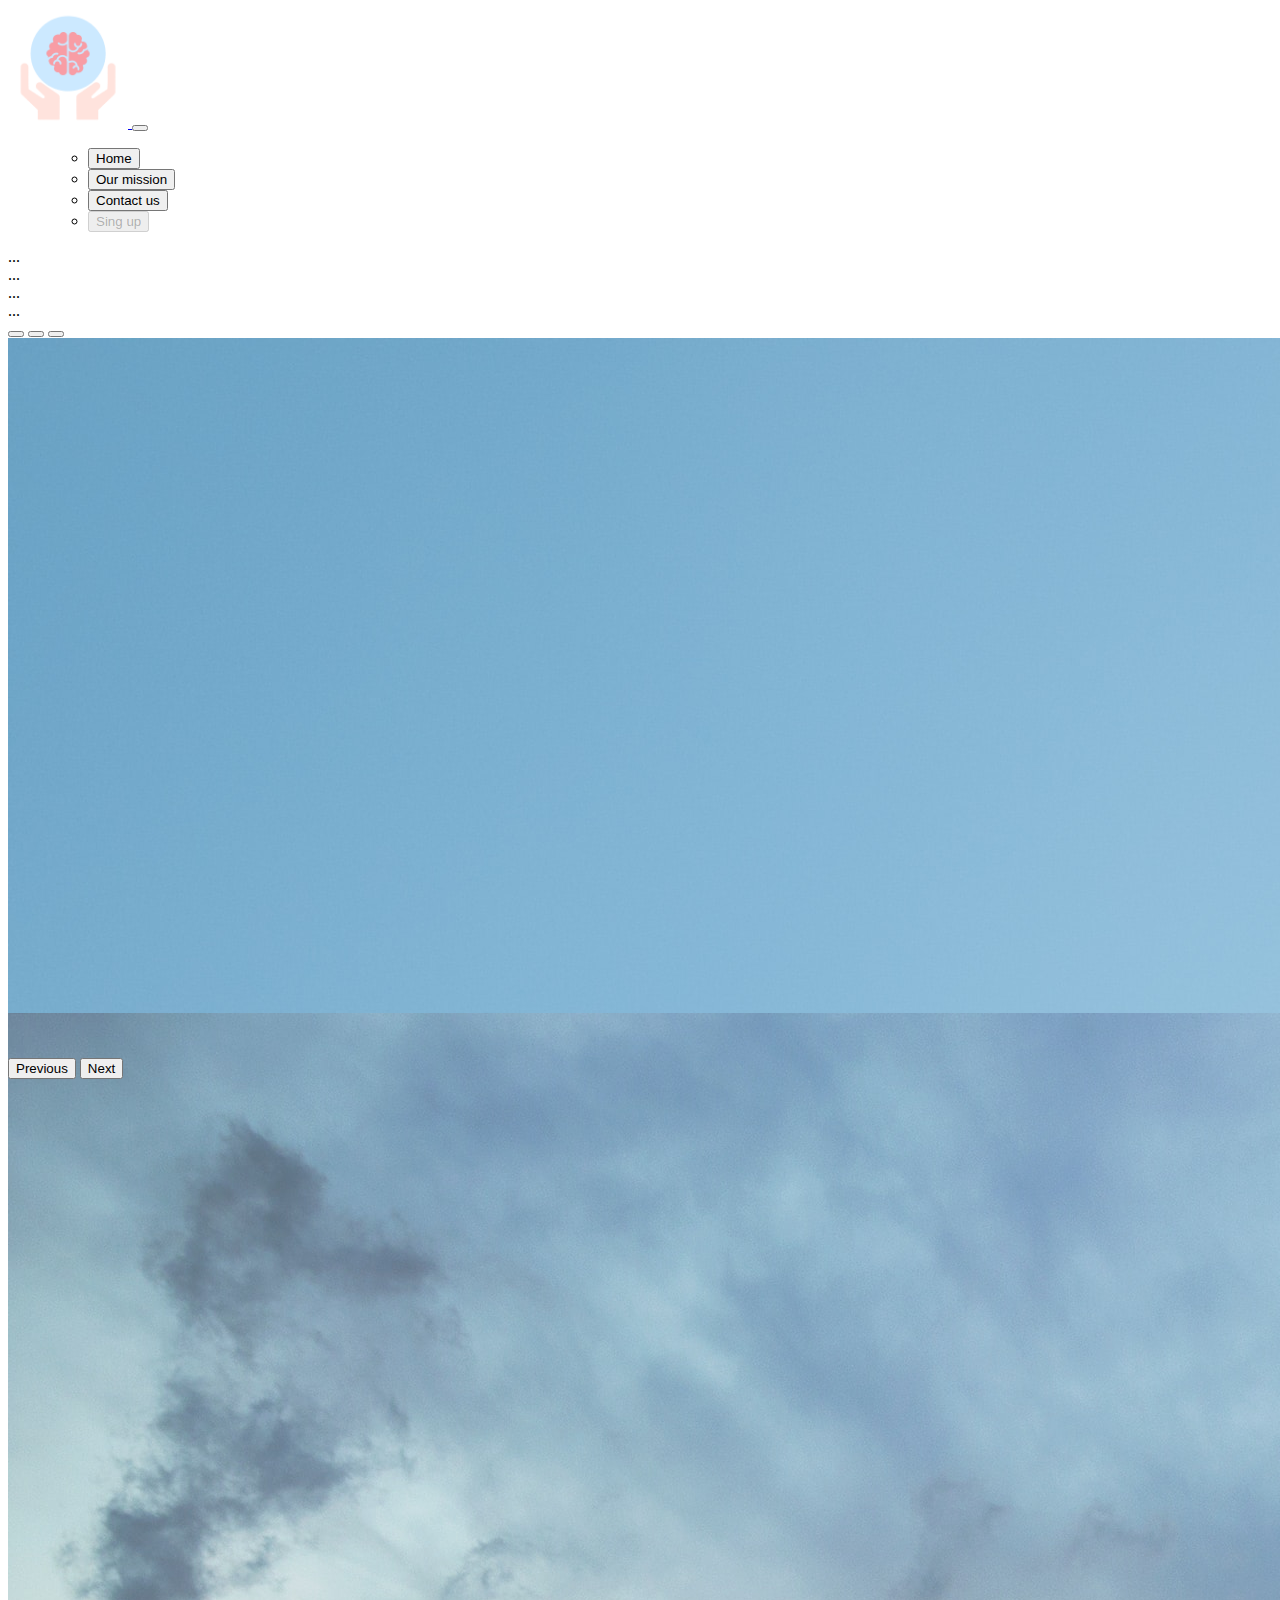
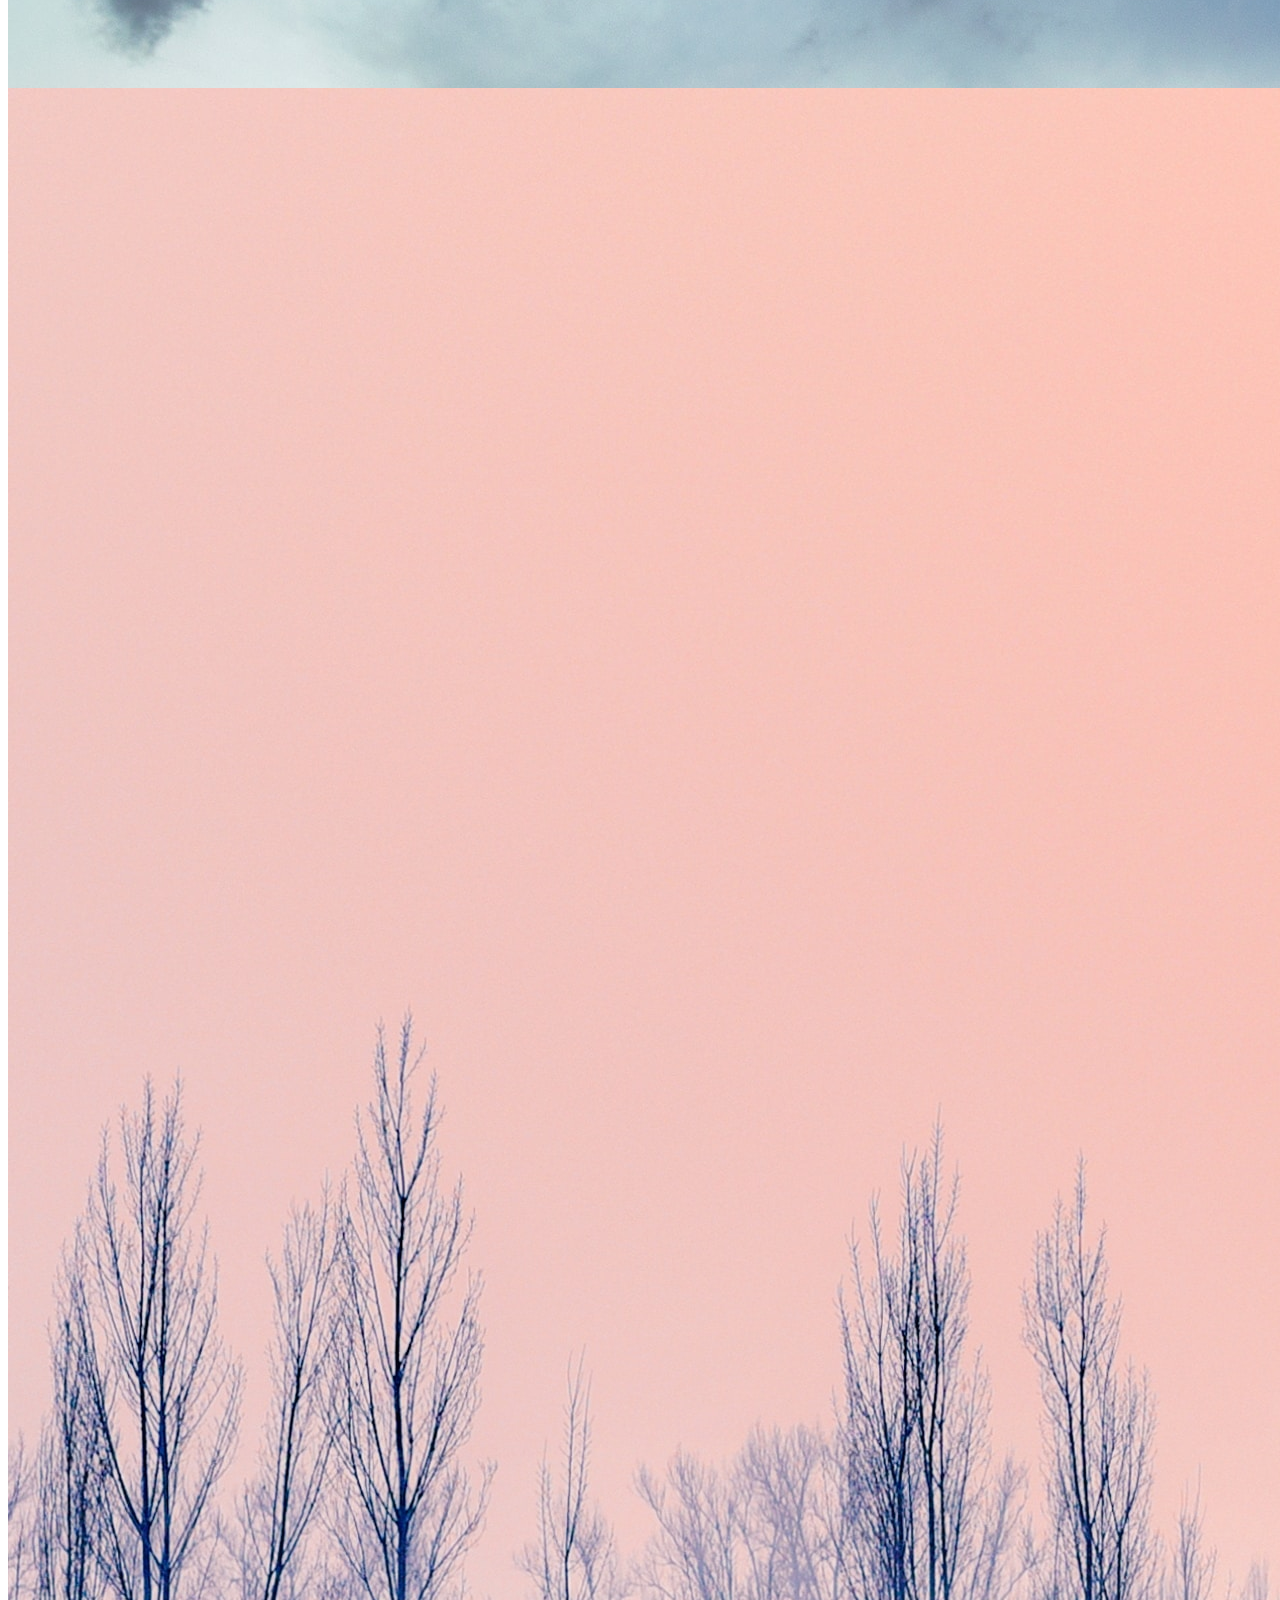
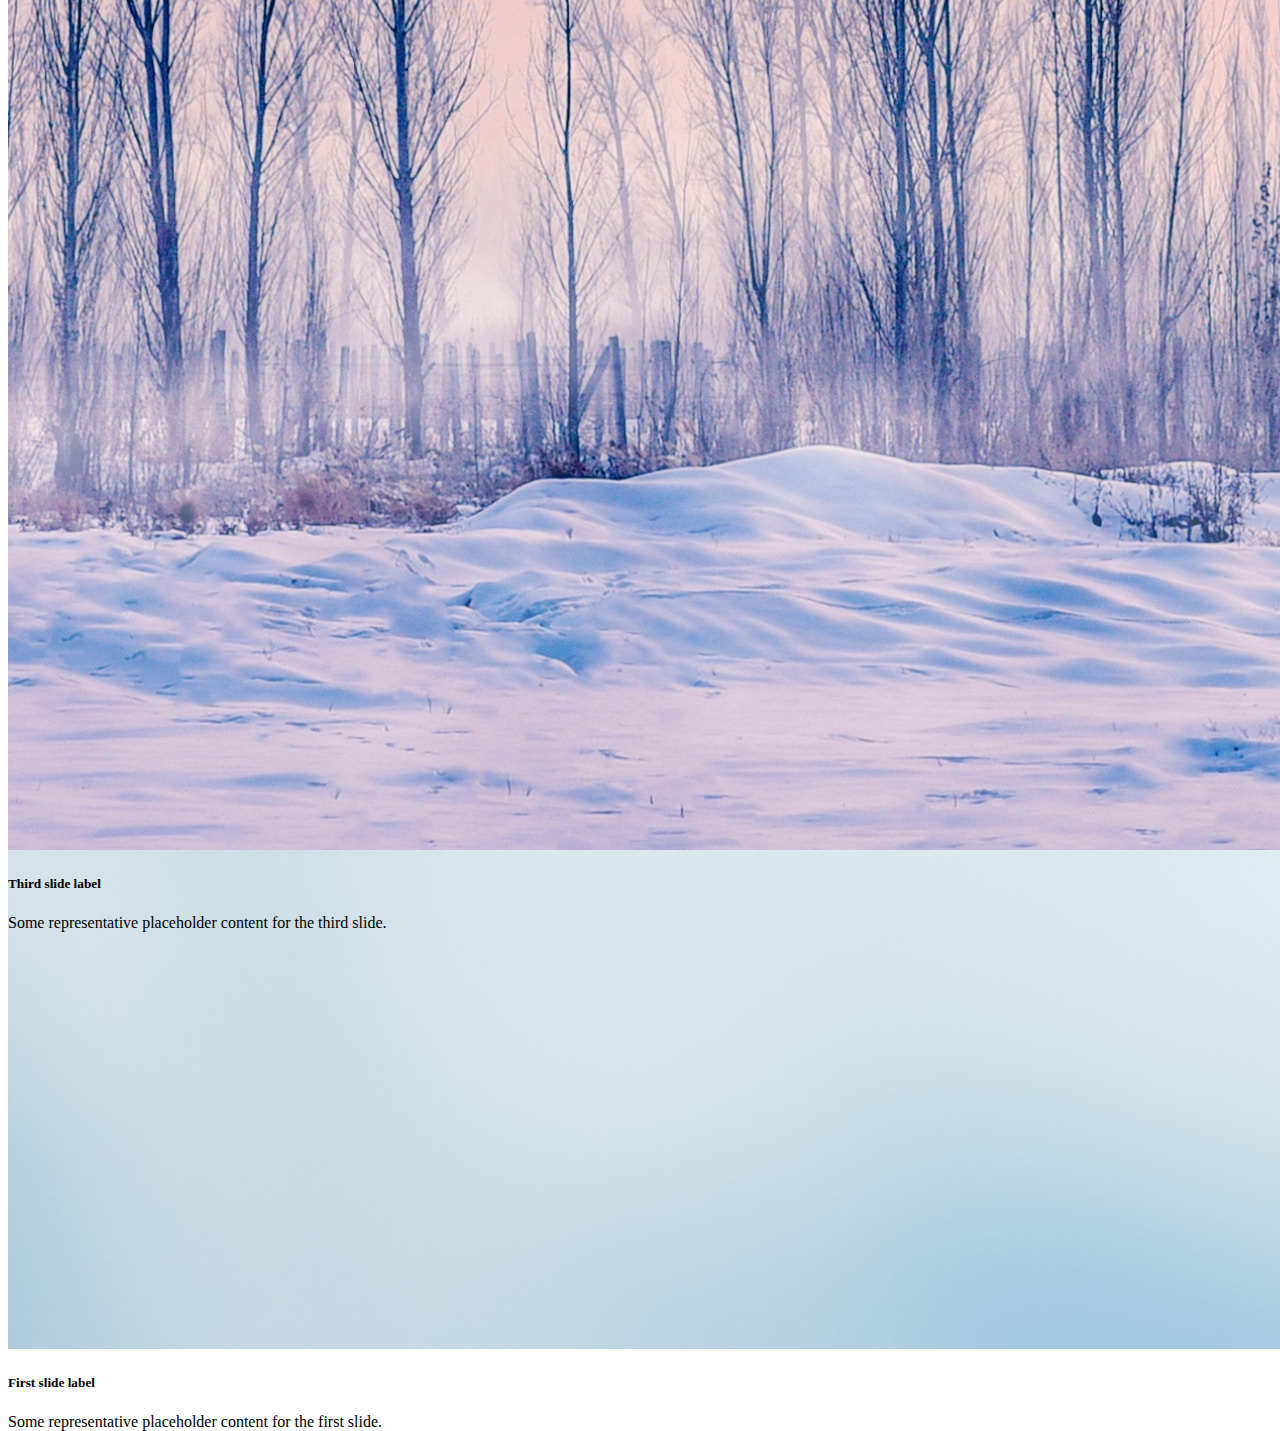
<file: index.html>
<!DOCTYPE html>
<html lang="en">
<head>
    <meta charset="UTF-8">
    <meta http-equiv="X-UA-Compatible" content="IE=edge">
    <meta name="viewport" content="width=device-width, initial-scale=1.0">
    <link href="https://cdn.jsdelivr.net/npm/bootstrap@5.3.0-alpha2/dist/css/bootstrap.min.css" rel="stylesheet" integrity="sha384-aFq/bzH65dt+w6FI2ooMVUpc+21e0SRygnTpmBvdBgSdnuTN7QbdgL+OapgHtvPp" crossorigin="anonymous">
</head>
<body>
    <nav class="navbar navbar-expand-lg navbar-light" style="background-color: white;">
        <div class="container-fluid">
          <a class="navbar-brand" href="#">
            <img src="img copy.png" width="120" height="120">
          </a>
          <button class="navbar-toggler" type="button" data-bs-toggle="collapse" data-bs-target="#navbarSupportedContent" aria-controls="navbarSupportedContent" aria-expanded="false" aria-label="Toggle navigation">
            <span class="navbar-toggler-icon"></span>
          </button>
          <div class="collapse navbar-collapse" id="navbarSupportedContent">
           <ul class="nav nav-pills mb-3" id="pills-tab" role="tablist">
              <ul class="nav justify-content-end">
                <li class="nav-item" role="presentation">
                  <button class="nav-link active" id="pills-home-tab" data-bs-toggle="pill" data-bs-target="#pills-home" type="button" role="tab" aria-controls="pills-home" aria-selected="true" >Home</button>
                </li>
                <li class="nav-item" role="presentation">
                  <button class="nav-link" id="pills-profile-tab" data-bs-toggle="pill" data-bs-target="#pills-profile" type="button" role="tab" aria-controls="pills-profile" aria-selected="false">Our mission</button>
                </li>
                <li class="nav-item" role="presentation">
                  <button class="nav-link" id="pills-contact-tab" data-bs-toggle="pill" data-bs-target="#pills-contact" type="button" role="tab" aria-controls="pills-contact" aria-selected="false">Contact us</button>
                </li>
                <li class="nav-item" role="presentation">
                  <button class="nav-link" id="pills-disabled-tab" data-bs-toggle="pill" data-bs-target="#pills-disabled" type="button" role="tab" aria-controls="pills-disabled" aria-selected="false" disabled>Sing up</button>
                </li>
              </ul>
            </ul>
              <div class="tab-content" id="pills-tabContent">
                <div class="tab-pane fade show active" id="pills-home" role="tabpanel" aria-labelledby="pills-home-tab" tabindex="0">...</div>
                <div class="tab-pane fade" id="pills-profile" role="tabpanel" aria-labelledby="pills-profile-tab" tabindex="0">...</div>
                <div class="tab-pane fade" id="pills-contact" role="tabpanel" aria-labelledby="pills-contact-tab" tabindex="0">...</div>
                <div class="tab-pane fade" id="pills-disabled" role="tabpanel" aria-labelledby="pills-disabled-tab" tabindex="0">...</div>
              </div>
            <!-- <form class="d-flex" role="search">
              <input class="form-control me-2" type="search" placeholder="Search" aria-label="Search">
              <button class="btn btn-outline-success" type="submit">Search</button>
            </form> -->
          </div>
        </div>
      </nav>
      <div id="carouselExampleDark" class="carousel carousel-dark slide">
        <div class="carousel-indicators">
          <button type="button" data-bs-target="#carouselExampleDark" data-bs-slide-to="0" class="active" aria-current="true" aria-label="Slide 1"></button>
          <button type="button" data-bs-target="#carouselExampleDark" data-bs-slide-to="1" aria-label="Slide 2"></button>
          <button type="button" data-bs-target="#carouselExampleDark" data-bs-slide-to="2" aria-label="Slide 3"></button>
        </div>
        <div class="carousel-inner" style="max-height: 80vh">
          <div class="carousel-item active" data-bs-interval="10000" style="max-height: 75vh">
            <img src="anthony-delanoix-urUdKCxsTUI-unsplash.jpg" class="d-block w-100" alt="...">
            <div class="carousel-caption d-none d-md-block">
              <h5>First slide label</h5>
              <p>Some representative placeholder content for the first slide.</p>
            </div>
          </div>
          <div class="carousel-item" data-bs-interval="2000" style="max-height: 75vh">
            <img src="joshua-earle-9idqIGrLuTE-unsplash.jpg" class="d-block w-100" alt="...">
            <div class="carousel-caption d-none d-md-block">
              <h5>Second slide label</h5>
              <p>Some representative placeholder content for the second slide.</p>
            </div>
          </div>
          <div class="carousel-item" style="max-height: 75vh">
            <img src="yang-shuo-uYHYGgvkz_Y-unsplash.jpg" class="d-block w-100" alt="...">
            <div class="carousel-caption d-none d-md-block">
              <h5>Third slide label</h5>
              <p>Some representative placeholder content for the third slide.</p>
            </div>
          </div>
        </div>
        <button class="carousel-control-prev" type="button" data-bs-target="#carouselExampleDark" data-bs-slide="prev">
          <span class="carousel-control-prev-icon" aria-hidden="true"></span>
          <span class="visually-hidden">Previous</span>
        </button>
        <button class="carousel-control-next" type="button" data-bs-target="#carouselExampleDark" data-bs-slide="next">
          <span class="carousel-control-next-icon" aria-hidden="true"></span>
          <span class="visually-hidden">Next</span>
        </button>
      </div>





    <script src="https://cdn.jsdelivr.net/npm/bootstrap@5.3.0-alpha2/dist/js/bootstrap.bundle.min.js" integrity="sha384-qKXV1j0HvMUeCBQ+QVp7JcfGl760yU08IQ+GpUo5hlbpg51QRiuqHAJz8+BrxE/N" crossorigin="anonymous"></script>
</body>
</html>
</file>
